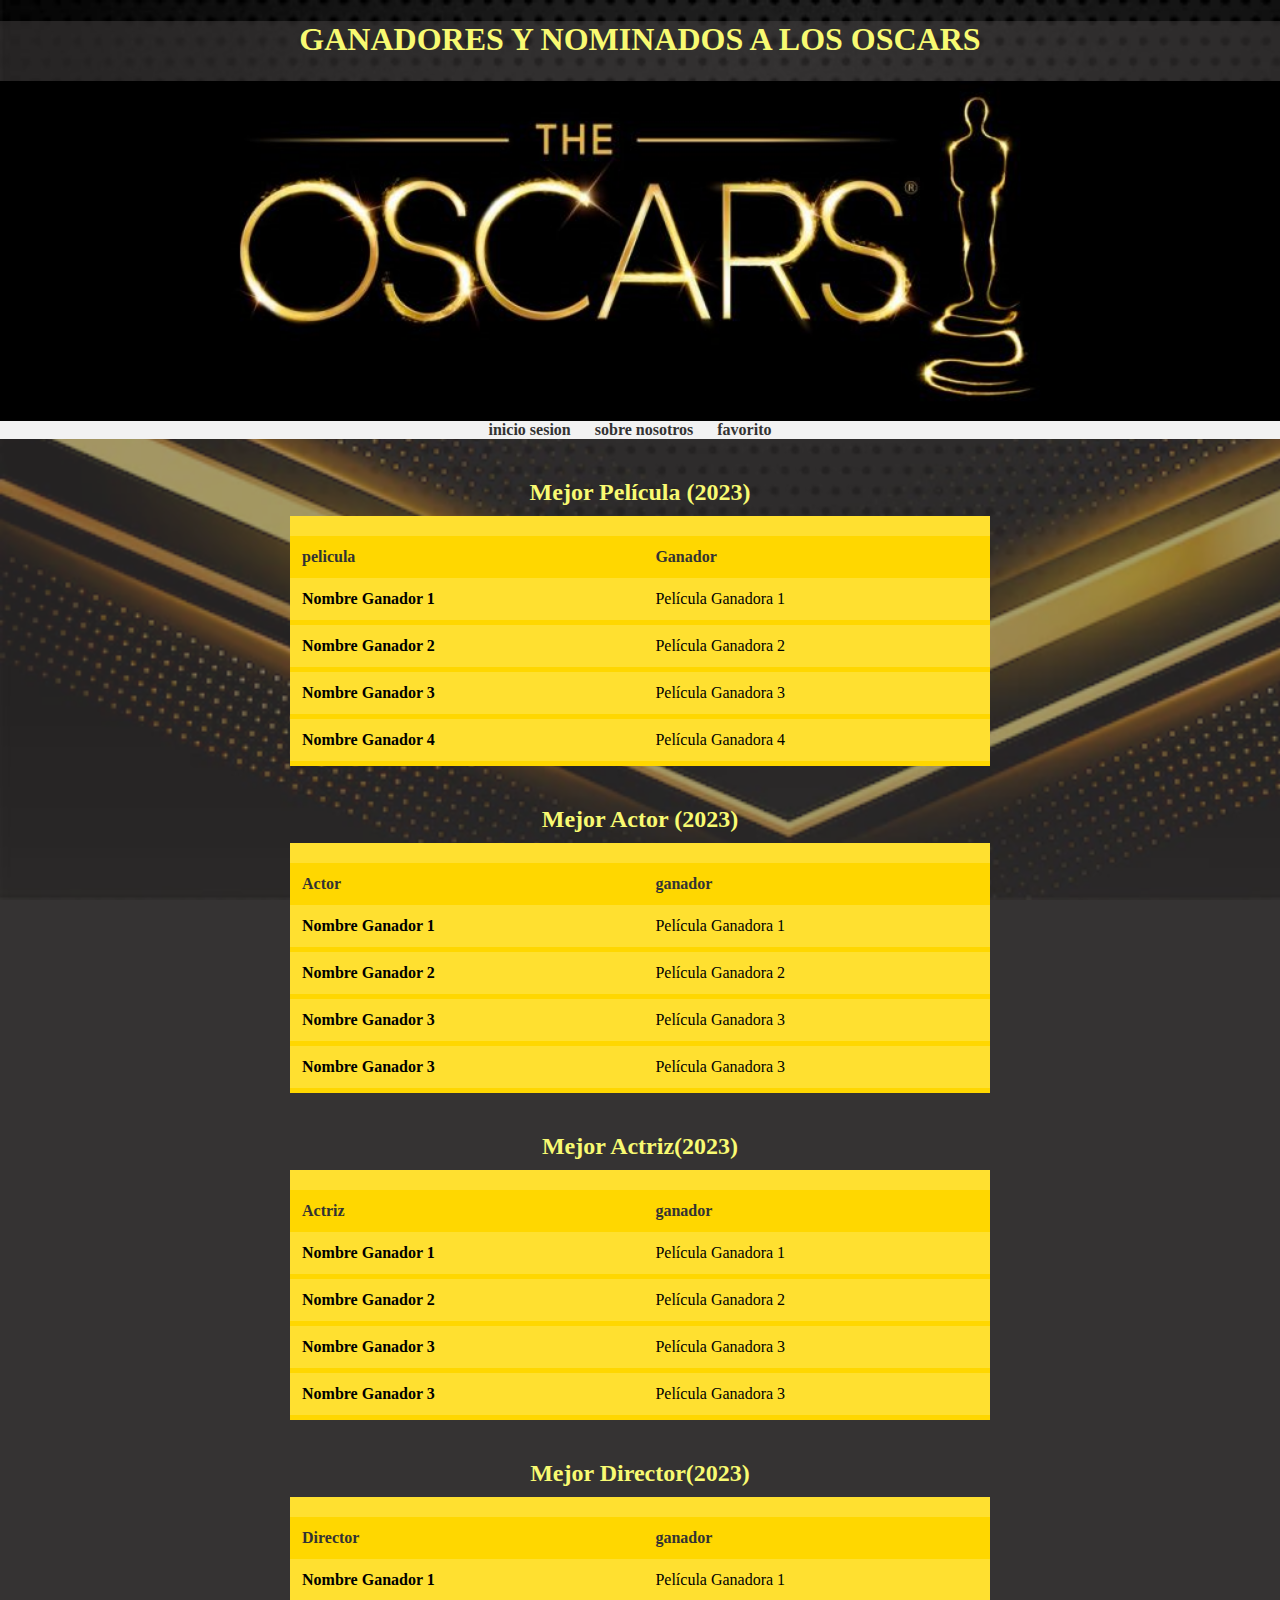
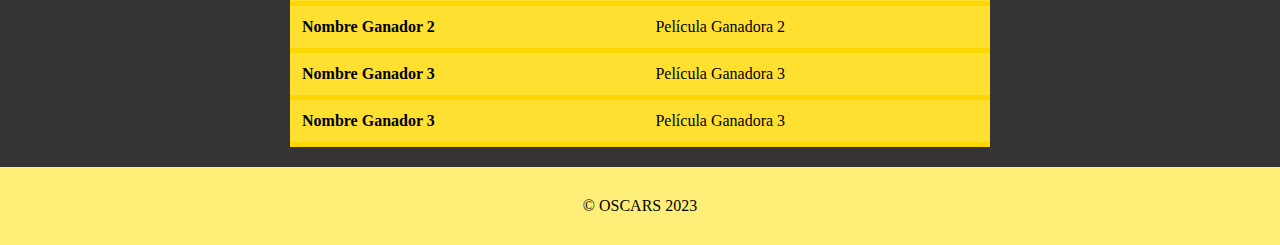
<file: index.html>
<!DOCTYPE html>

<html lang= "en">
    <head>
        <meta charset="utf-8">
        <meta http-equiv="X-UA-compatible"
        content="IE-edge">
        <meta name="viewport" coment="width=device-width, initial-scale=1.0">
        <link rel="stylesheet" href="dis.css">
        <title>GANADORES A LOS OSCARS</title>
    </head>
<body>
    <div class="header-container">
    <header>
         
    </header>
    <h1>GANADORES Y NOMINADOS A LOS OSCARS</h1>
    <div class="gold-stripe"></div>
    </div>
    <nav class="main-nav">
       
        <ul>
        <li><a href="login.html" class="nav-link">inicio sesion</a></li>
        <li><a href="#" class="nav-link">sobre nosotros</a></li>
        <li><a href="favorito.html" class="nav-link">favorito</a></li>
        </ul>
    </nav>
    

    
<div class="overlay"></div>
<div class="container">
<h2 class="category-title">Mejor Película (2023)</h2>
<div class="table-container">


<table>

<tr>
    <th>pelicula</th>
    <th>Ganador</th>

</tr>
<tr>
    <td><b>Nombre Ganador 1</b></td>
    <td>Película Ganadora 1</td>
</tr>
<tr>
    <td><b>Nombre Ganador 2</b></td>
    <td>Película Ganadora 2</td>
</tr>
<tr>
    <td><b>Nombre Ganador 3</b></td>
    <td>Película Ganadora 3</td>
</tr>
<tr>
    <td><b>Nombre Ganador 4</b></td>
    <td>Película Ganadora 4</td>
</tr>

</table>
</div>
</div>

<div class="gold-stripe"></div>
<div class="container">
<h2 class="category-title">Mejor Actor (2023)</h2>
<div class="table-container">
<table>
    
    
<tr>
    <th>Actor</th>
    <th>ganador</th>
</tr>
<tr>
    <td><b>Nombre Ganador 1</b></td>
    <td>Película Ganadora 1</td>
</tr>
<tr>
    <td><b>Nombre Ganador 2</b></td>
    <td>Película Ganadora 2</td>
</tr>
<tr>
    <td><b>Nombre Ganador 3</b></td>
    <td>Película Ganadora 3</td>
</tr>
<tr>
    <td><b>Nombre Ganador 3</b></td>
    <td>Película Ganadora 3</td>
</tr>
</table>
</div>
</div>


<div class="gold-stripe"></div>
<div class="container">
<h2 class="category-title">Mejor Actriz(2023)</h2>
<div class="table-container">

<table>
<tr>
    <th>Actriz</th>
    <th>ganador</th>
</tr>
<tr>
    <td><b>Nombre Ganador 1</b></td>
    <td>Película Ganadora 1</td>
</tr>
<tr>
    <td><b>Nombre Ganador 2</b></td>
    <td>Película Ganadora 2</td>
</tr>
<tr>
    <td><b>Nombre Ganador 3</b></td>
    <td>Película Ganadora 3</td>
</tr>
<tr>
    <td><b>Nombre Ganador 3</b></td>
    <td>Película Ganadora 3</td>
</tr>

</table>
</div>
</div>

<div class="gold-stripe"></div>
<div class="container">
    
    <h2 class="category-title">Mejor Director(2023)</h2>
    <div class="table-container">
    <table>
<tr>
    <th>Director</th>
    <th>ganador</th>
</tr>
<tr>
    <td><b>Nombre Ganador 1</b></td>
    <td>Película Ganadora 1</td>
</tr>
<tr>
    <td><b>Nombre Ganador 2</b></td>
    <td>Película Ganadora 2</td>
</tr>
<tr>
    <td><b>Nombre Ganador 3</b></td>
    <td>Película Ganadora 3</td>
</tr>
<tr>
    <td><b>Nombre Ganador 3</b></td>
    <td>Película Ganadora 3</td>
</tr>

</table>
</div>
</div>

<footer>
    <div class="container">
    <p>&copy; OSCARS 2023</p>
    </div>
</footer>

</body>


</html>
</file>
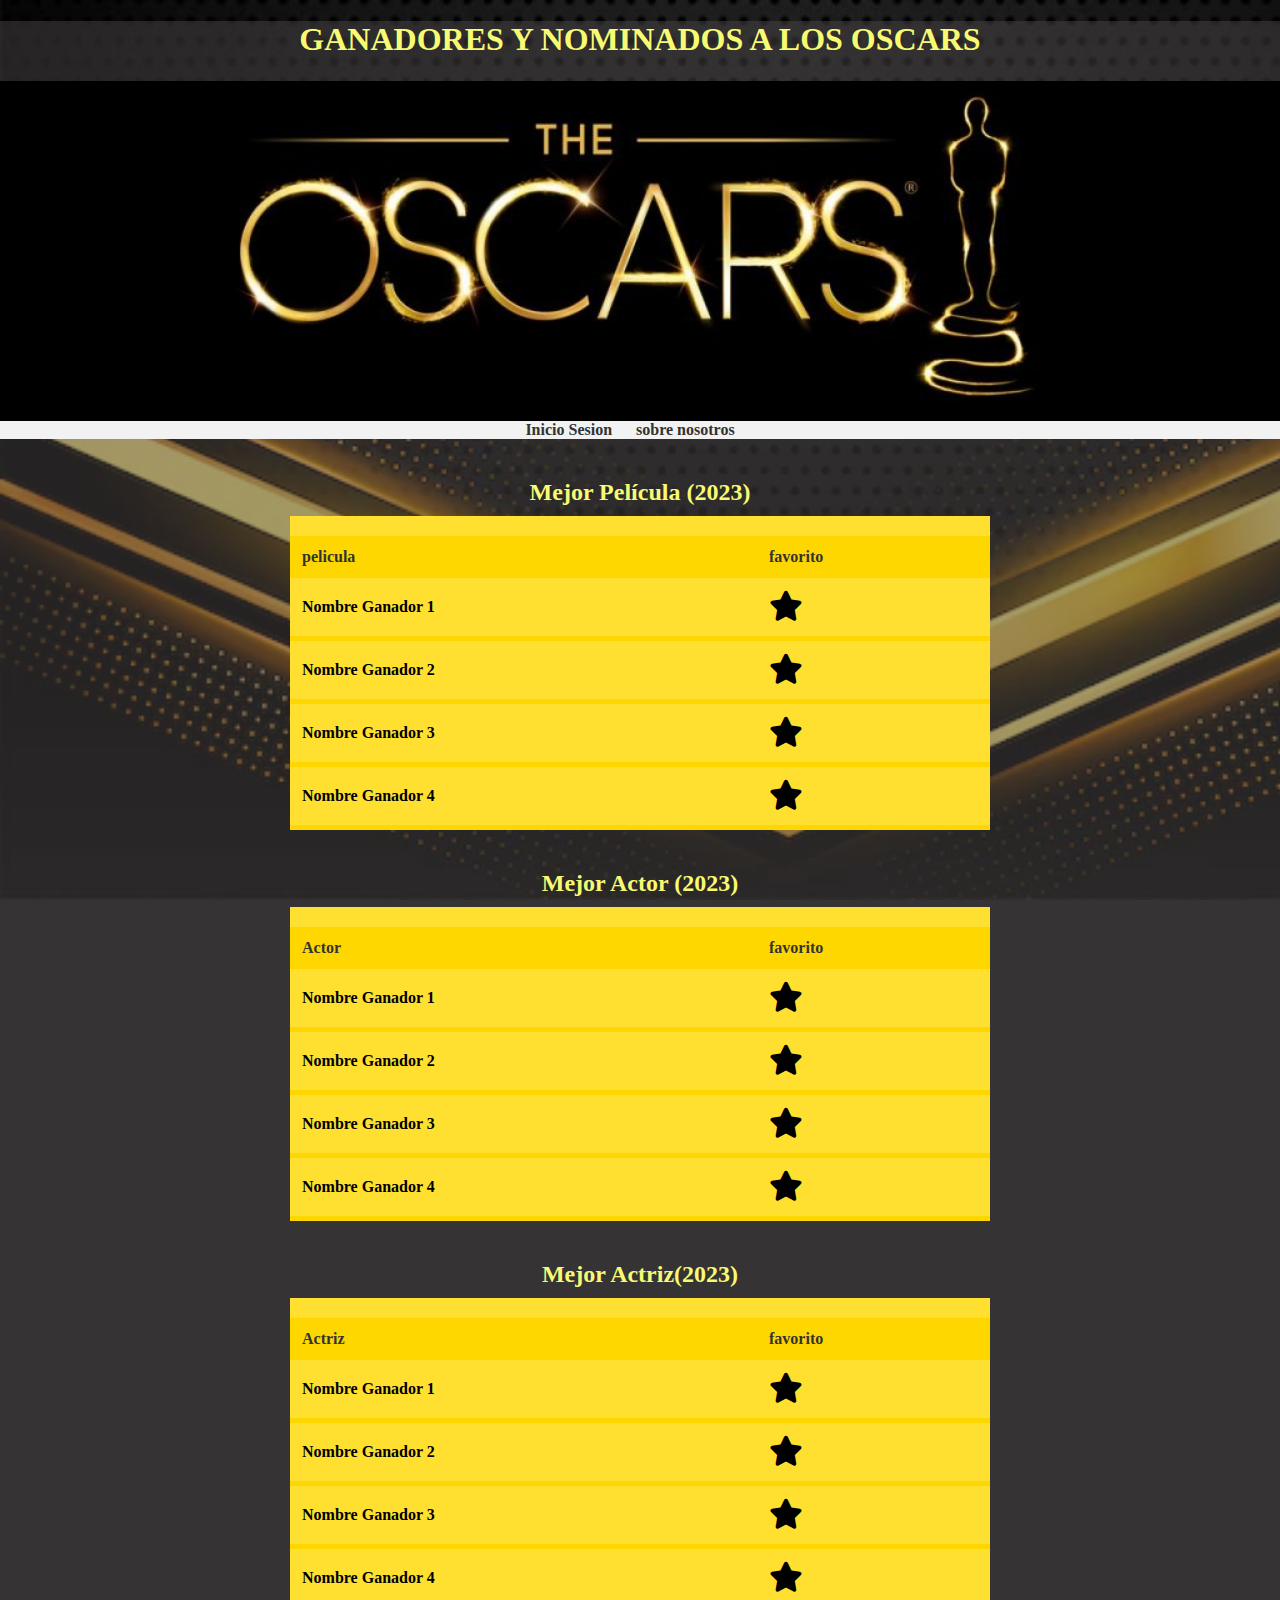
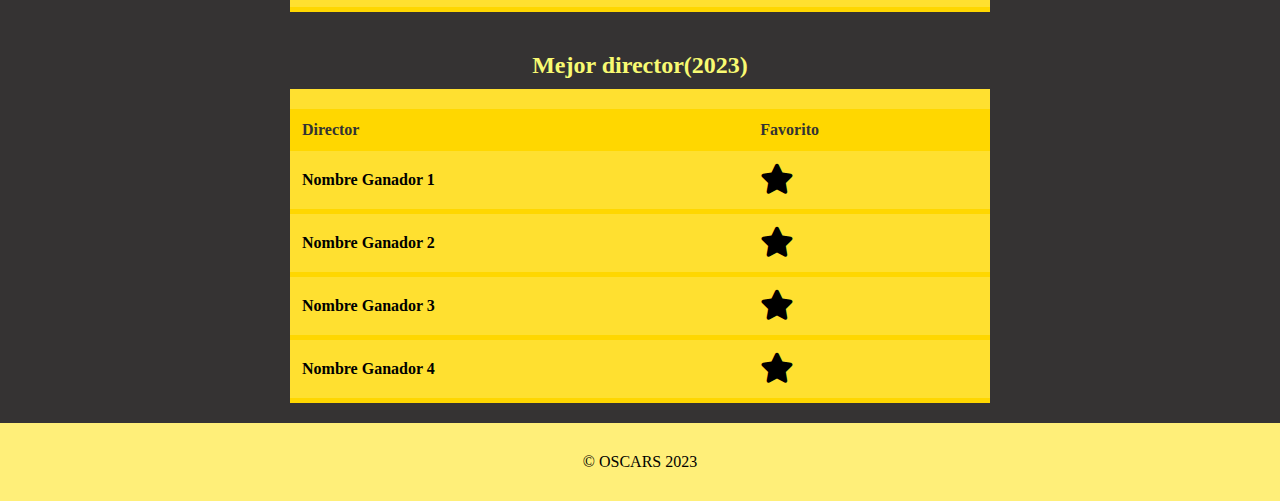
<file: favorito.html>
<!DOCTYPE html>

<html lang= "en">
    <head>
        <meta charset="utf-8">
        <meta http-equiv="X-UA-compatible"
        content="IE-edge">
        <meta name="viewport" coment="width=device-width, initial-scale=1.0">
        <link rel="stylesheet" href="dis.css">
        <link rel="stylesheet" href="https://cdnjs.cloudflare.com/ajax/libs/font-awesome/6.0.0-beta3/css/all.min.css">
        <title>GANADORES A LOS OSCARS</title>
    </head>
<body>
    <div class="header-container">
    <header>
         
    </header>
    <h1>GANADORES Y NOMINADOS A LOS OSCARS</h1>
    <div class="gold-stripe"></div>
    </div>
    <nav class="main-nav">
       
        <ul>
        <li><a href="login.html" class="nav-link">Inicio Sesion</a></li>
        <li><a href="#" class="nav-link">sobre nosotros</a></li>
        
        </ul>
    </nav>
    

    
<div class="overlay"></div>
<div class="container">
<h2 class="category-title">Mejor Película (2023)</h2>
<div class="table-container">


<table>

<tr>
    <th>pelicula</th>
    <th>favorito</th>

</tr>
<tr>
    <td><b>Nombre Ganador 1</b></td>
    <td><div class="favorite-button">
        <button id="favorite-btn" class="star-button" data-category="pelicula">
            <i class="fas fa-star"></i>
        </button>
    </div>
</td>
</tr>
<tr>
    <td><b>Nombre Ganador 2</b></td>
    <td><div class="favorite-button">
        <button id="favorite-btn" class="star-button" data-category="pelicula">
            <i class="fas fa-star"></i>
        </button>
    </div>
</td>
</tr>
<tr>
    <td><b>Nombre Ganador 3</b></td>
    <td><div class="favorite-button">
        <button id="favorite-btn" class="star-button" data-category="pelicula">
            <i class="fas fa-star"></i>
        </button>
    </div>
</td>
</tr>
<tr>
    <td><b>Nombre Ganador 4</b></td>
    <td><div class="favorite-button">
        <button id="favorite-btn" class="star-button" data-category="pelicula">
            <i class="fas fa-star"></i>
        </button>
    </div>
</td>
</tr>

</table>
</div>
</div>

<div class="gold-stripe"></div>
<div class="container">
<h2 class="category-title">Mejor Actor (2023)</h2>
<div class="table-container">
<table>
    
    
<tr>
    <th>Actor</th>
    <th>favorito</th>
</tr>
<tr>
    <td><b>Nombre Ganador 1</b></td>
    <td><div class="favorite-button">
        <button id="favorite-btn" class="star-button" data-category="actor">
            <i class="fas fa-star"></i>
        </button>
    </div>
</td>
</tr>
<tr>
    <td><b>Nombre Ganador 2</b></td>
    <td><div class="favorite-button">
        <button id="favorite-btn" class="star-button" data-category="actor">
            <i class="fas fa-star"></i>
        </button>
    </div>
</td>
</tr>
<tr>
    <td><b>Nombre Ganador 3</b></td>
    <td><div class="favorite-button">
        <button id="favorite-btn" class="star-button" data-category="actor">
            <i class="fas fa-star"></i>
        </button>
    </div>
</td>
</tr>
<tr>
    <td><b>Nombre Ganador 4</b></td>
    <td><div class="favorite-button">
        <button id="favorite-btn" class="star-button" data-category="actor">
            <i class="fas fa-star"></i>
        </button>
    </div>
</td>
</tr>
</table>
</div>
</div>


<div class="gold-stripe"></div>
<div class="container">
<h2 class="category-title">Mejor Actriz(2023)</h2>
<div class="table-container">

<table>
<tr>
    <th>Actriz</th>
    <th>favorito</th>
</tr>
<tr>
    <td><b>Nombre Ganador 1</b></td>
    <td><div class="favorite-button">
        <button id="favorite-btn" class="star-button"  data-category="actriz" >


            <i class="fas fa-star"></i>
        </button>
    </div>
</td>
</tr>
<tr>
    <td><b>Nombre Ganador 2</b></td>
    <td><div class="favorite-button">
        <button id="favorite-btn" class="star-button"  data-category="actriz">
            <i class="fas fa-star"></i>
        </button>
    </div>
</td>
</tr>
<tr>
    <td><b>Nombre Ganador 3</b></td>
    <td><div class="favorite-button">
        <button id="favorite-btn" class="star-button"  data-category="actriz">
            <i class="fas fa-star"></i>
        </button>
    </div>
</td>
</tr>
<tr>
    <td><b>Nombre Ganador 4</b></td>
    <td><div class="favorite-button">
        <button id="favorite-btn" class="star-button"  data-category="actriz">
            <i class="fas fa-star"></i>
        </button>
    </div>
</td>
</tr>

</table>
</div>
</div>

<div class="gold-stripe"></div>
<div class="container">
    
    <h2 class="category-title">Mejor director(2023)</h2>
    <div class="table-container">
    <table>
<tr>
    <th>Director</th>
    <th>Favorito</th>
</tr>
<tr>
    <td><b>Nombre Ganador 1</b></td>
    <td><div class="favorite-button">
        <button id="favorite-btn" class="star-button" data-category="director">
            <i class="fas fa-star"></i>
        </button>
    </div>
</td>
</tr>
<tr>
    <td><b>Nombre Ganador 2</b></td>
    <td><div class="favorite-button">
        <button id="favorite-btn" class="star-button" data-category="director">
            <i class="fas fa-star"></i>
        </button>
    </div>
</td>
</tr>
<tr>
    <td><b>Nombre Ganador 3</b></td>
    <td><div class="favorite-button">
        <button id="favorite-btn" class="star-button"data-category="director">
            <i class="fas fa-star"></i>
        </button>
    </div>
</td>
</tr>
<tr>
    <td><b>Nombre Ganador 4</b></td>
    <td><div class="favorite-button">
        <button id="favorite-btn" class="star-button" data-category="director">
            <i class="fas fa-star"></i>
        </button>
    </div>
</td>
</tr>
<script src="script.js"></script>

</table>
</div>
</div>

<footer>
    <div class="container">
    <p>&copy; OSCARS 2023</p>
    </div>
</footer>

</body>


</html>
</file>
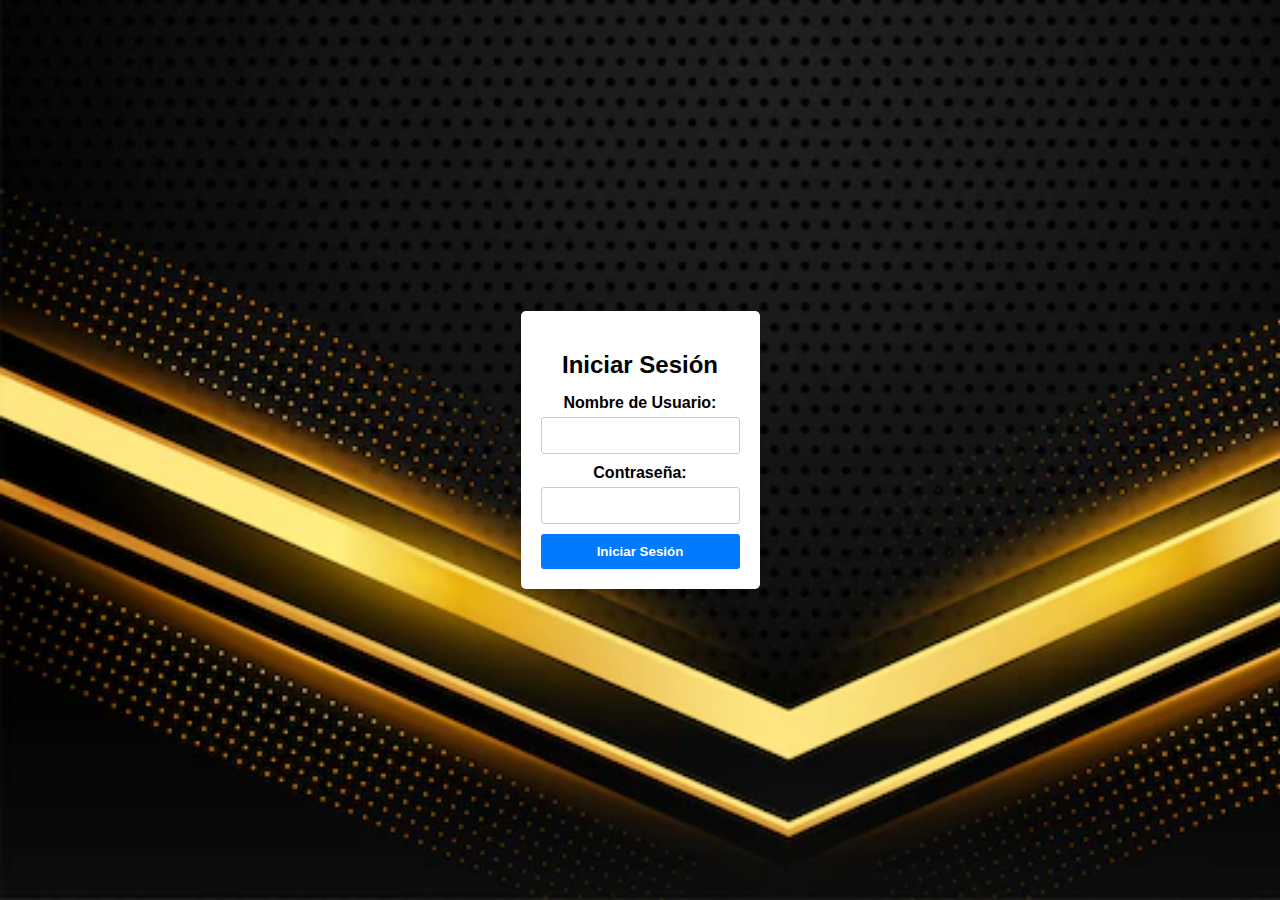
<file: login.html>
<!DOCTYPE html>
<html lang="en">
<head>
    <meta charset="UTF-8">
    <meta name="viewport" content="width=device-width, initial-scale=1.0">
    <title>Iniciar Sesión</title>
    <link rel="stylesheet" href="styles.css">
</head>
<body>
    <div class="login-container">
        <h2>Iniciar Sesión</h2>
        <form id="login-form">
            <label for="username">Nombre de Usuario:</label>
            <input type="text" id="username" name="username" required>

            <label for="password">Contraseña:</label>
            <input type="password" id="password" name="password" required>

            <button type="submit">Iniciar Sesión</button>
        </form>
    </div>

    <script>
        document.getElementById("login-form").addEventListener("submit", function(event) {
            event.preventDefault(); // Prevenir el envío del formulario
            window.location.href = "index.html"; // Redirigir a la página principal
        });
    </script>
</body>
</html>
</file>
<file: dis.css>
body, header {
    margin: 0;
    background-color: var(--background-color);
}

body {
    background-image: url('fondoos.webp');
    background-size: cover;
    background-repeat: no-repeat;
    background-attachment: fixed;
    position: relative;
}
.overlay {
    position: absolute;
    top: 0;
    left: 0;
    width: 100%;
    height: 100%;
    background-color: rgba(71, 68, 68, 0.5); /* Color oscuro con transparencia */
    z-index: -1; /* Coloca la superposición detrás del contenido */
}
/* Estilos para el header */
header {
    display: flex;
    justify-content: space-between;
    align-items: center;
    padding: 40px;
    background-color: var(--header-bg-color);
    background-image: url('newlog.png');
    background-size: cover;
    background-position: center ;
    background-repeat: no-repeat;
    min-height: 300px;
    position: relative;
    color: var(--header-text-color);
}
.header-container {
    position: relative;
    width: 100%;
    height: 400px; /* Altura de la imagen */
    
    background-size: cover;
    background-position: center;
    background-repeat: no-repeat;
}

.header-container header {
    position: absolute;
    bottom: 0; /* Coloca el encabezado en la parte inferior */
    left: 0;
    right: 0;
    text-align: center;
    padding: 20px;
    background-color: var(--header-bg-color);
    color: var(--header-text-color);
}

header img {
    height: 100px;
}




/* Estilos para el contenido */
h1 {
    text-align: center;
    color: rgb(248, 250, 114);
    margin-top: px;
}

.container {
    text-align: center;
    margin: 20px 0;
}

h2 {
    color: rgb(255, 255, 255);
    font-size: 24px;
    margin-bottom: 10px;
}

/* Estilos para el footer */
footer {
    background-color: rgb(255, 239, 121);
    text-align: center;
    padding: 10px 0;
}

/* Estilos para el formulario de inicio de sesión */
.login-form {
    text-align: center;
    margin-top: 20px;
}

.login-form input {
    padding: 10px;
    margin-bottom: 10px;
    width: 100%;
    border: 1px solid #ccc;
}

.login-form button {
    padding: 10px 20px;
    background-color: rgb(64, 167, 185);
    color: white;
    border: none;
    cursor: pointer;
}

.login-form button:hover {
    background-color: rgb(48, 133, 149);
}

/* Estilos para la tabla */
table {
    width: 100%;
    border-collapse: collapse;
    margin-top: 20px;
    border-spacing: 0;
}

th, td {
    padding: 12px;
    text-align: left;
    
}

th {
    background-color: var(--table-header-bg-color);
    color: var(--table-header-text-color);
    font-weight: bold;
    
}

tr:nth-child(even) {
    background-color: var(--table-row-even-bg-color);
}

tr:hover {
    background-color: var(--table-row-hover-bg-color);
   
}

/* Estilos para los títulos de las tablas */
.container h2 {
    font-size: 24px;
    color: rgb(248, 250, 114);
    margin-top: 40px;
}

.table-container {
    max-width: 700px; /* Ancho máximo deseado para la tabla */
    margin: 0 auto; /* Centra el contenedor en la pantalla */
    overflow-x: auto;
    background-color: var(--table-bg-color); /* Agrega barra de desplazamiento horizontal si es necesario */
}

td {
    /* ... Estilos anteriores ... */
    border-bottom: 5px solid #FFD700; /* Línea horizontal debajo de las celdas */
}

:root {
    --background-color: #222222;
    --header-bg-color: #F2F2F2;
    --header-text-color: #333333;
    --table-bg-color:#ffe030;
    --table-header-bg-color: #FFD700; /* Dorado */
    --table-header-text-color: #333333;
    --table-row-even-bg-color: #ffe030;
    --table-row-hover-bg-color:#ffea75;
}

.category-title {
    color: var(--header-text-color);
}

.main-nav {
    background-color: var(--header-bg-color);
    text-align: center;
}

.main-nav ul {
    list-style: none;
    padding: 0;
    margin: 0;
}

.main-nav li {
    display: inline-block;
    margin-right: 20px;
}
.main-nav a {
    text-decoration: none;
    color: var(--header-text-color);
    font-weight: bold;
    font-size: 16px;
}
.main-nav a:hover {
    color: var(--table-header-bg-color);
}
.star-button {
    background-color: transparent;
    border: none;
    padding: 0;
    font-size: 30px;
    cursor: pointer;
    transition: color 0.3s;
}

.star-button:hover {
    color: #f5a623;
}
.star-button.selected {
    color: #f5a623;
}
</file>
<file: styles.css>
body {
    background-image: url('fondoos.webp');
    background-size: cover;
    background-repeat: no-repeat;
    background-attachment: fixed;
    position: relative;
    font-family: Arial, sans-serif;
    background-color: #f0f0f0;
    margin: 0;
    padding: 0;
    display: flex;
    justify-content: center;
    align-items: center;
    min-height: 100vh;
}

.login-container {
    background-color: #fff;
    border-radius: 5px;
    box-shadow: 0 2px 4px rgba(0, 0, 0, 0.1);
    padding: 20px;
    text-align: center;
}

h2 {
    margin-bottom: 15px;
}

form {
    display: flex;
    flex-direction: column;
}

label {
    font-weight: bold;
    margin-bottom: 5px;
}

input {
    padding: 10px;
    margin-bottom: 10px;
    border: 1px solid #ccc;
    border-radius: 3px;
}

button {
    background-color: #007bff;
    color: #fff;
    border: none;
    padding: 10px 20px;
    border-radius: 3px;
    cursor: pointer;
    font-weight: bold;
}

button:hover {
    background-color: #0056b3;
}
</file>
